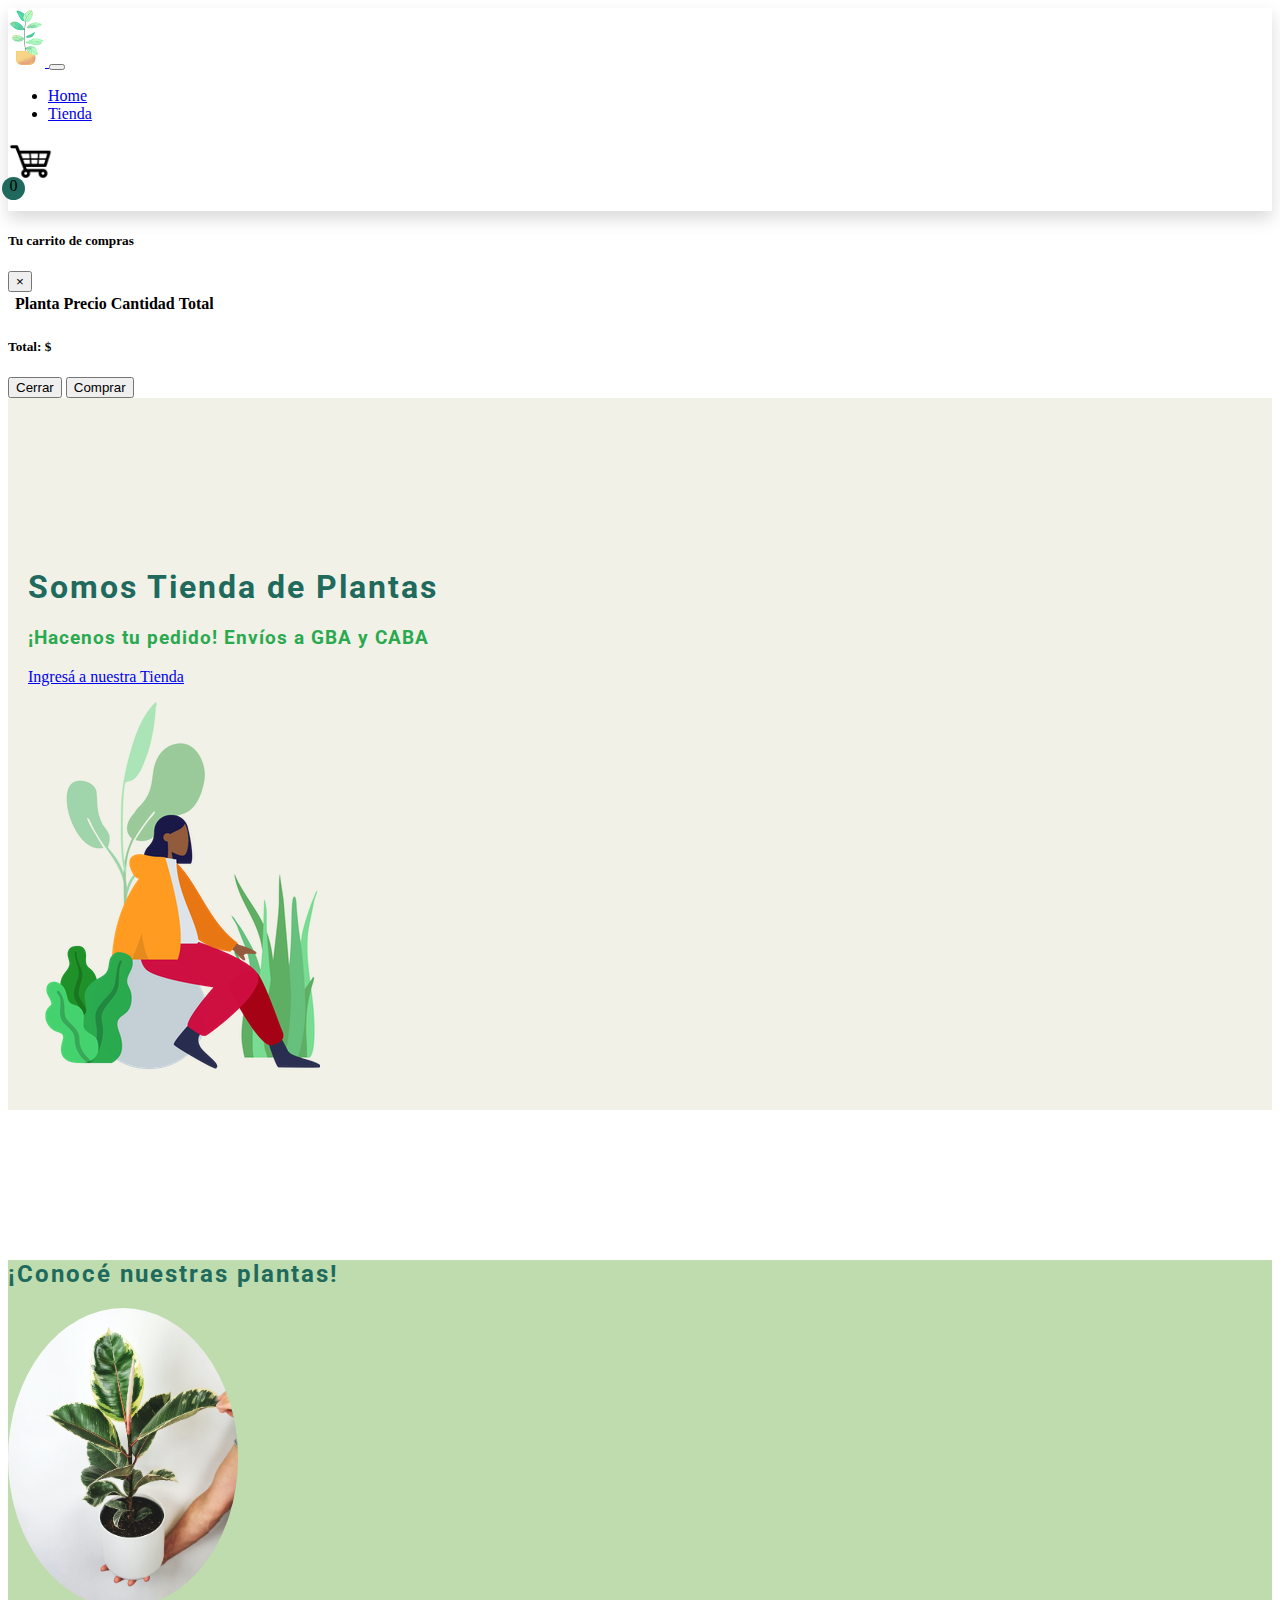
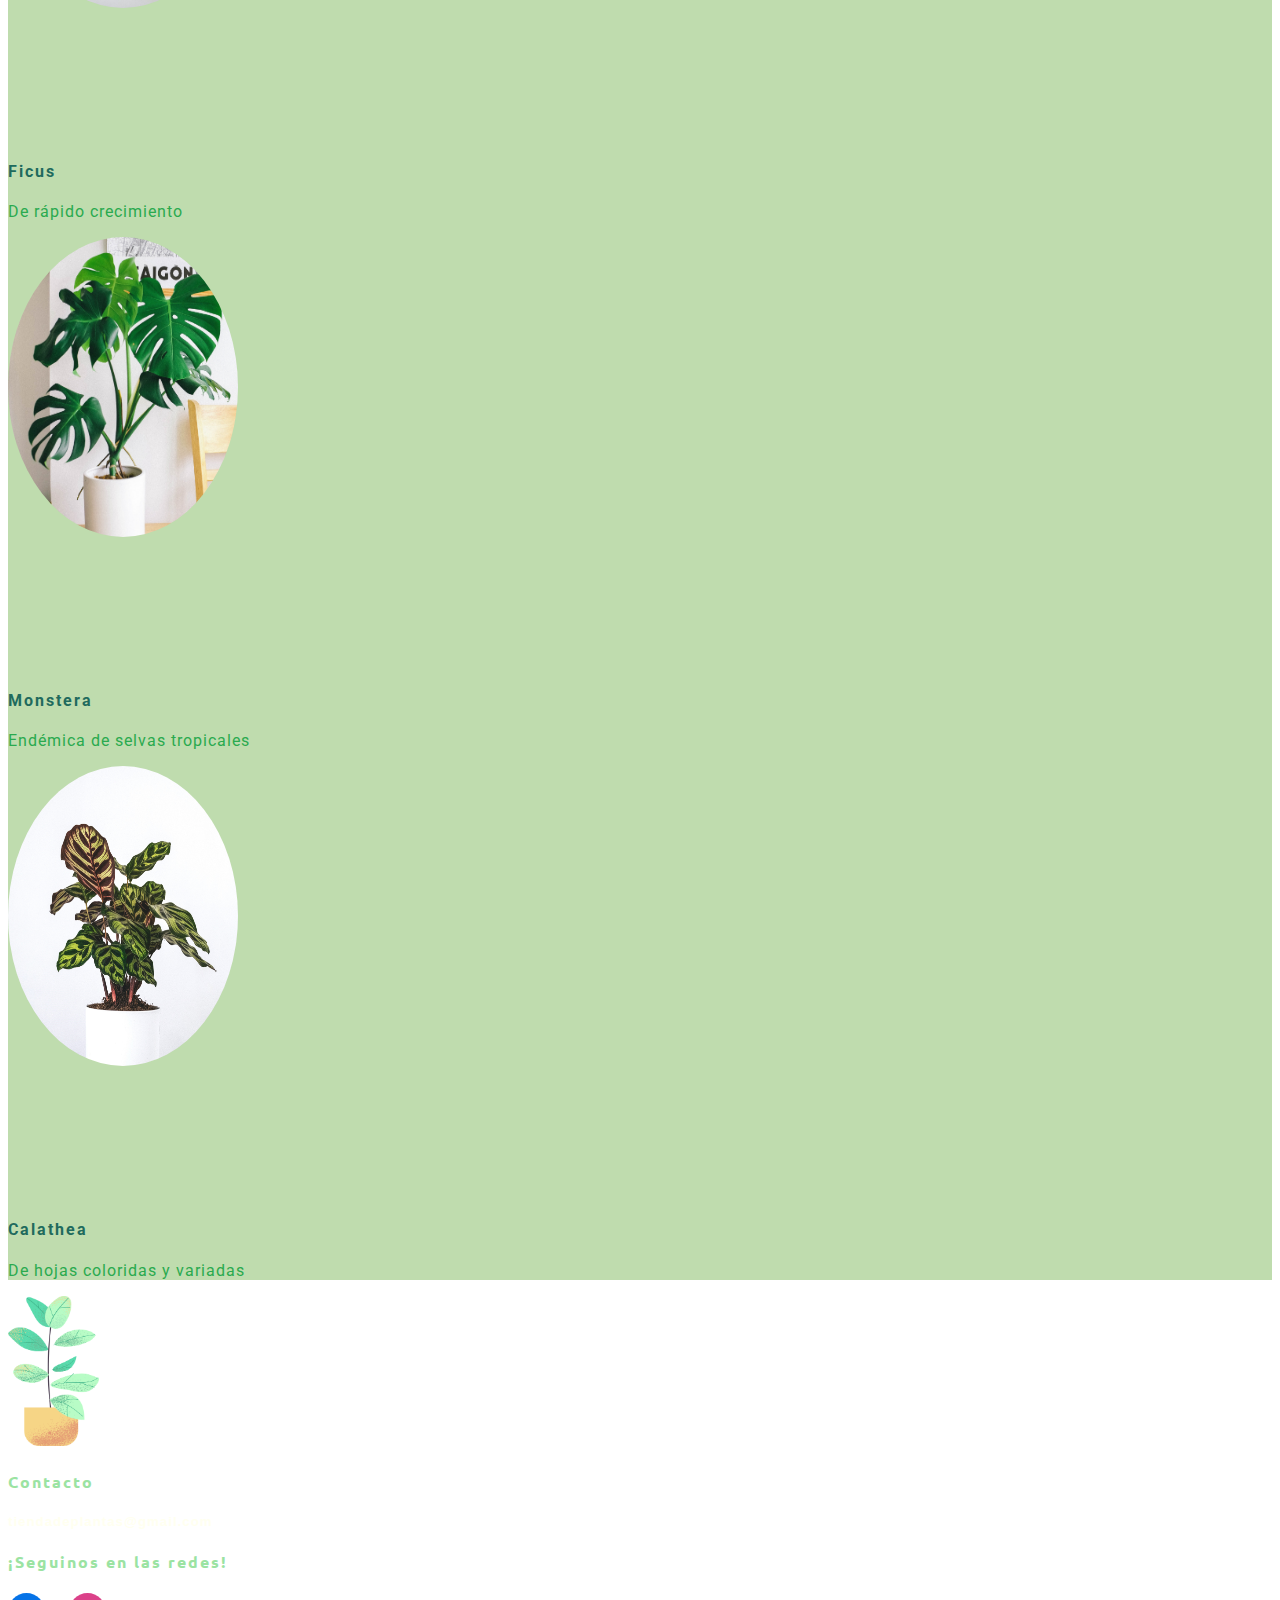
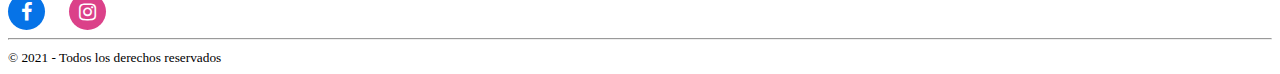
<file: index.html>
<!DOCTYPE html>
<html lang="en">
    <head>
        <title>Tienda de Plantas</title>
        <!-- REQUIRED META TAGS -->
            <meta charset="UTF-8">
            <meta name="viewport" content="width=device-width, initial-scale=1.0">
            <meta name="title" content="Tienda de Plantas">
        <!-- BOOTSTRAP CSS -->
            <link href="https://cdn.jsdelivr.net/npm/bootstrap@5.0.0-beta1/dist/css/bootstrap.min.css" rel="stylesheet" integrity="sha384-giJF6kkoqNQ00vy+HMDP7azOuL0xtbfIcaT9wjKHr8RbDVddVHyTfAAsrekwKmP1" crossorigin="anonymous">
        <!-- MI CSS -->
            <link rel="stylesheet" href="css/styles.css">
        <!-- SM BUTTONS -->
            <link rel="stylesheet" href="https://cdnjs.cloudflare.com/ajax/libs/font-awesome/4.7.0/css/font-awesome.min.css">
    </head>
    <body>
        <header>
            <nav class="navbar navbar-expand-md navbar-light bg-white fixed-top shadowNav">
                <div class="container">
                    <a href="index.html" class="navbar-brand">
                        <img src="imagenes/logo1.png" class="logo" alt="Logo">
                    </a>
                    <button class="navbar-toggler collapsed" type="button" data-toggle="collapse" data-target="#navbarCollapse" aria-controls="navbarCollapse" aria-expanded="false" aria-label="Toggle navigation">
                        <span class="navbar-toggler-icon"></span>
                    </button>
                    <div class="navbar-collapse collapse" id="navbarCollapse">
                        <ul class="navbar-nav mr-auto">
                            <li class="nav-item">
                                <a class="nav-link" href="index.html">Home</a>
                            </li>
                            <li class="nav-item">
                                <a class="nav-link" href="html/market.html">Tienda</a>
                            </li>
                        </ul>
                    </div>
                    <div class="navbar-nav">
                        <div class="d-flex justify-content-center mt-3">
                            <a type="button" data-toggle="modal" data-target="#cartModal">
                                <img class="img-fluid cartImg" src="imagenes/cart.png" alt="cart"></i>
                            </a>   
                            <div id="cartNumbers"> 
                                <span class="fw-bold text-white" id="cart-counter">0</span> <!--JS-->
                            </div>
                        </div>
                    </div>
                </div>
            </nav>
            <section class="container">
                <div class="modal fade" id="cartModal" tabindex="-1" role="dialog" aria-labelledby="exampleModalLabel" aria-hidden="true">
                    <div class="modal-dialog modal-lg modal-dialog-centered" role="document">
                        <div class="modal-content">
                            <div class="modal-header border-bottom-0">
                                <h5 class="modal-title" id="exampleModalLabel">
                                    Tu carrito de compras
                                </h5>
                                <button type="button" class="close" data-dismiss="modal" aria-label="Close">
                                    <span aria-hidden="true">&times;</span>
                                </button>
                            </div>
                            <div class="modal-body">
                                <table class="table table-image">
                                    <thead>
                                        <tr>
                                            <th scope="col"></th>
                                            <th scope="col">Planta</th>
                                            <th scope="col">Precio</th>
                                            <th scope="col">Cantidad</th>
                                            <th scope="col">Total</th>
                                        </tr>
                                    </thead>
                                </table>
                                <div class="d-flex justify-content-end">
                                    <h5>Total: $<span class="text-success" id="total-price"></span></h5> 
                                </div>
                            </div>
                            <div class="modal-footer border-top-0 d-flex justify-content-between">
                                <button type="button" class="btn btn-secondary" data-dismiss="modal">Cerrar</button>
                                <button type="button" class="btn btn-success">Comprar</button>
                            </div>
                        </div>
                    </div>
                </div>
            </section>
        </header>
        <main>
            <section class="container-fluid" id="fondoHome">
                <div class="row mt-5">
                    <div class="col-lg-7 text-center text-lg-left">
                        <div class="mb-4">
                            <h1 class="textoPrincipal fw-bold mb-4"> Somos Tienda de Plantas</h1>
                            <h3 class="subtextoPrincipal mb-4">¡Hacenos tu pedido! Envíos a GBA y CABA</h3>
                        </div>
                        <div class="mb-8">
                            <a class="btn btn-outline-success btn-lg mt-2 mt-lg-0 mb-3" href="html/market.html">Ingresá a nuestra Tienda</a>
                        </div>
                    </div>
                    <div class="col-lg-3 d-flex justify-content-center">
                        <img class="img-fluid mt-5 mb-lg-0" src="imagenes/6.png" alt="ImagenPlantas">
                    </div>
                </div> 
            </section>
            <section class="container-fluid" id="fondoHome2">
                <div class="row">
                    <div class="col-lg-12 text-center">
                        <h2 class="textoPrincipal fw-bold mb-5 mt-5">¡Conocé nuestras plantas!</h2>
                    </div>
                    <div class="col-lg-12 d-flex flex-column flex-lg-row justify-content-around mb-4">
                        <div class="mt-4 mt-lg-0 text-center">
                            <img class="img-fluid imagenesPlantasHome" src="imagenes/ficus.jpg" alt="Ficus">
                            <h4 class="mt-2 mb-0 textoPrincipal">Ficus</h4>
                            <p class="mb-0 subtextoPrincipal fst-italic">De rápido crecimiento</p>
                        </div>
                        <div class="mt-4 mt-lg-0 text-center">
                            <img class="img-fluid imagenesPlantasHome" src="imagenes/monstera.jpg" alt="Monstera">
                            <h4 class="mt-2 mb-0 textoPrincipal">Monstera</h4>
                            <p class="mb-0 subtextoPrincipal fst-italic">Endémica de selvas tropicales</p>
                        </div>     
                        <div class="mt-4 mt-lg-0 text-center">
                            <img class="img-fluid imagenesPlantasHome" src="imagenes/calathea.jpg" alt="Calathea">
                            <h4 class="mt-2 mb-0 textoPrincipal">Calathea</h4>
                            <p class="mb-0 subtextoPrincipal fst-italic">De hojas coloridas y variadas</p>
                        </div>
                    </div>    
                </div>
            </section>
        </main>
        <footer>    
            <section class="container-fluid bg-success">
                <div class="row">
                    <div class="col-lg-4 text-center text-lg-center mt-lg-0">
                        <img class="img-fluid mb-3 mt-5 imagenLogoFooter" src="imagenes/logo.png" alt="TiendaDePlantas">
                    </div>
                    <div class="col-lg-4 text-center text-lg-center mt-lg-0">
                        <h4 class="textoFooter fw-bold mb-3 mt-5">Contacto</h4>
                        <h5 class="subtextoFooter mt-2">tiendadeplantas@gmail.com</h5>
                    </div>
                    <div class="col-lg-4 text-center text-lg-center mt-lg-0">
                        <h4 class="textoFooter fw-bold mb-3 mt-5">¡Seguinos en las redes!</h4>
                        <div>
                            <a class="sm-button facebook" href=""><i class="fa fa-facebook"></i></a>
                            <a class="sm-button instagram" href=""><i class="fa fa-instagram"></i></a>
                        </div>
                    </div>
                    <div class="row">
                        <div class="col-12">
                            <hr class="border-top border-light">
                        </div>    
                        <div class="col-12 text-center text-lg-left mb-1">
                            <small class="text-white">© 2021 - Todos los derechos reservados</small>
                        </div>
                    </div>
                </div>
            </section>
        </footer>  
        <!-- BOOTSTRAP JS -->
            <script src="https://code.jquery.com/jquery-3.3.1.slim.min.js" integrity="sha384-q8i/X+965DzO0rT7abK41JStQIAqVgRVzpbzo5smXKp4YfRvH+8abtTE1Pi6jizo" crossorigin="anonymous"></script>
            <script src="https://cdnjs.cloudflare.com/ajax/libs/popper.js/1.14.6/umd/popper.min.js" integrity="sha384-wHAiFfRlMFy6i5SRaxvfOCifBUQy1xHdJ/yoi7FRNXMRBu5WHdZYu1hA6ZOblgut" crossorigin="anonymous"></script>
            <script src="https://stackpath.bootstrapcdn.com/bootstrap/4.2.1/js/bootstrap.min.js" integrity="sha384-B0UglyR+jN6CkvvICOB2joaf5I4l3gm9GU6Hc1og6Ls7i6U/mkkaduKaBhlAXv9k" crossorigin="anonymous"></script>
    </body>
</html>
</file>
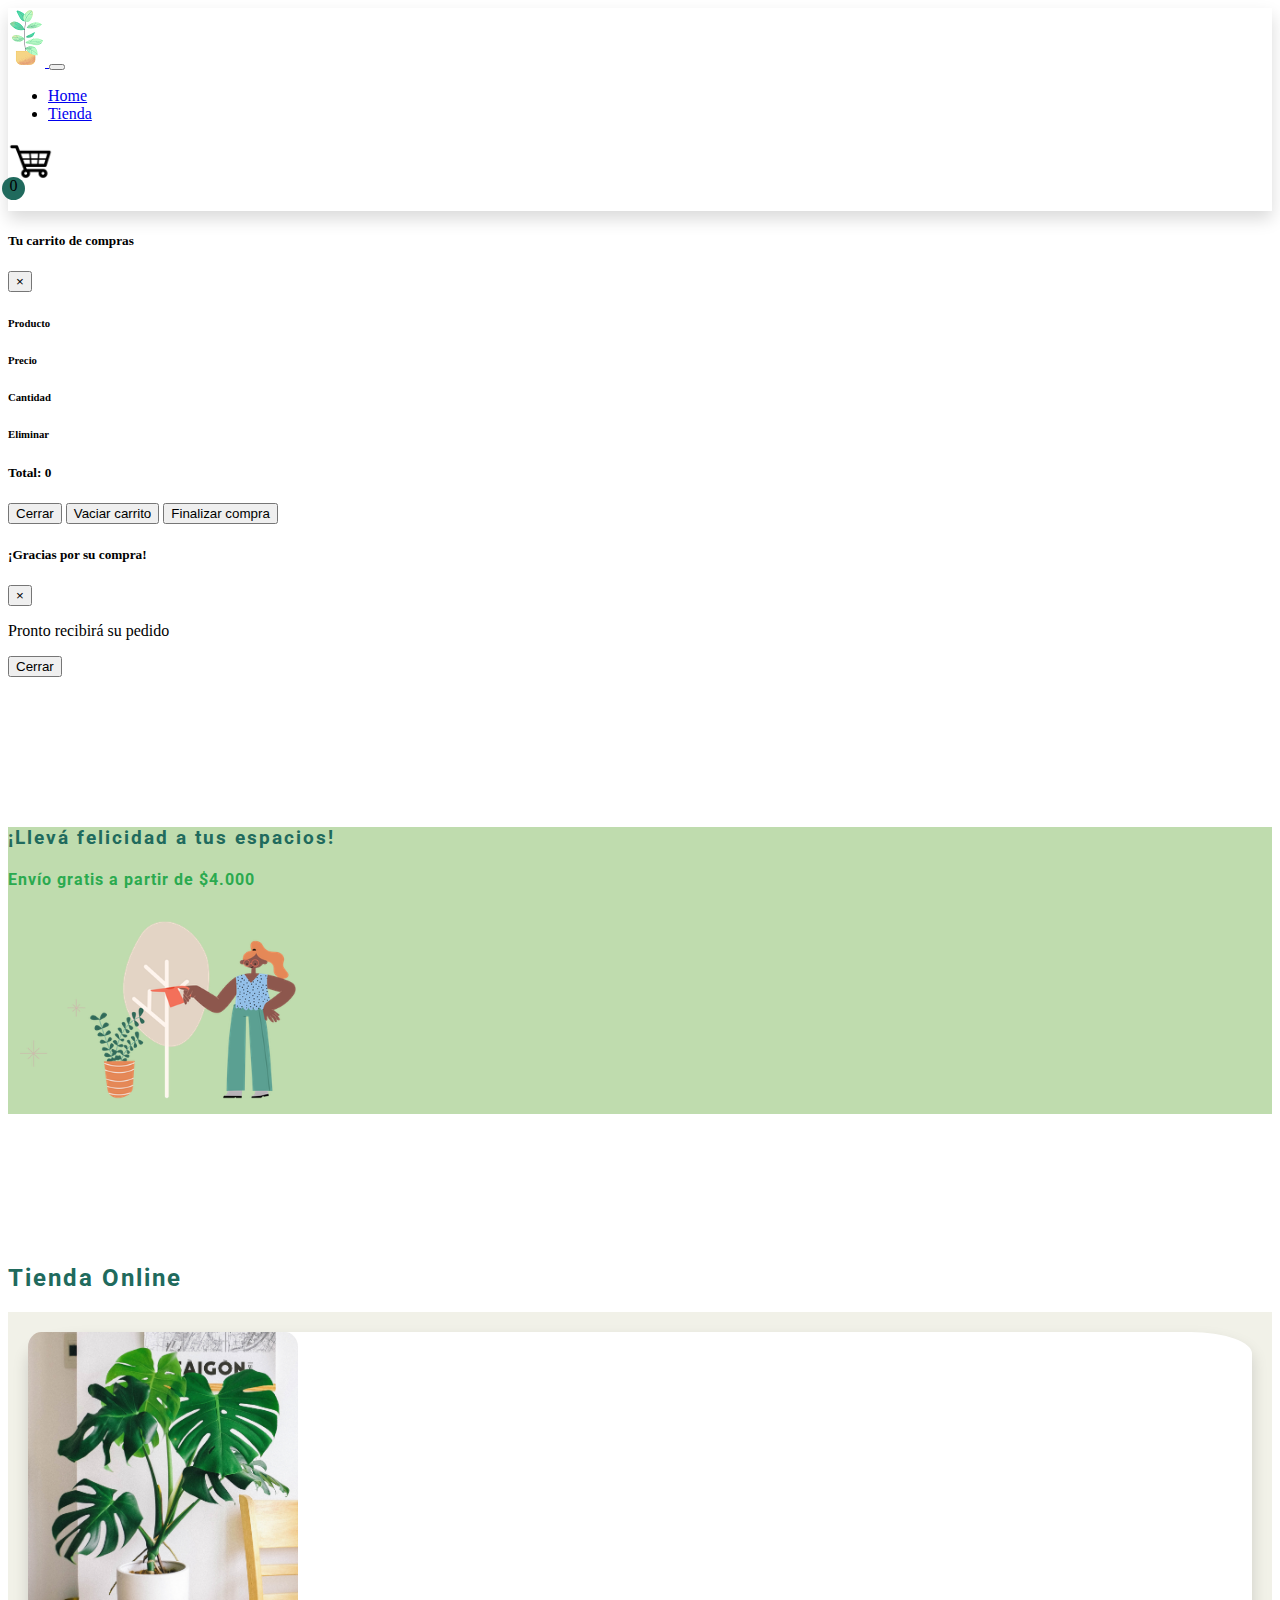
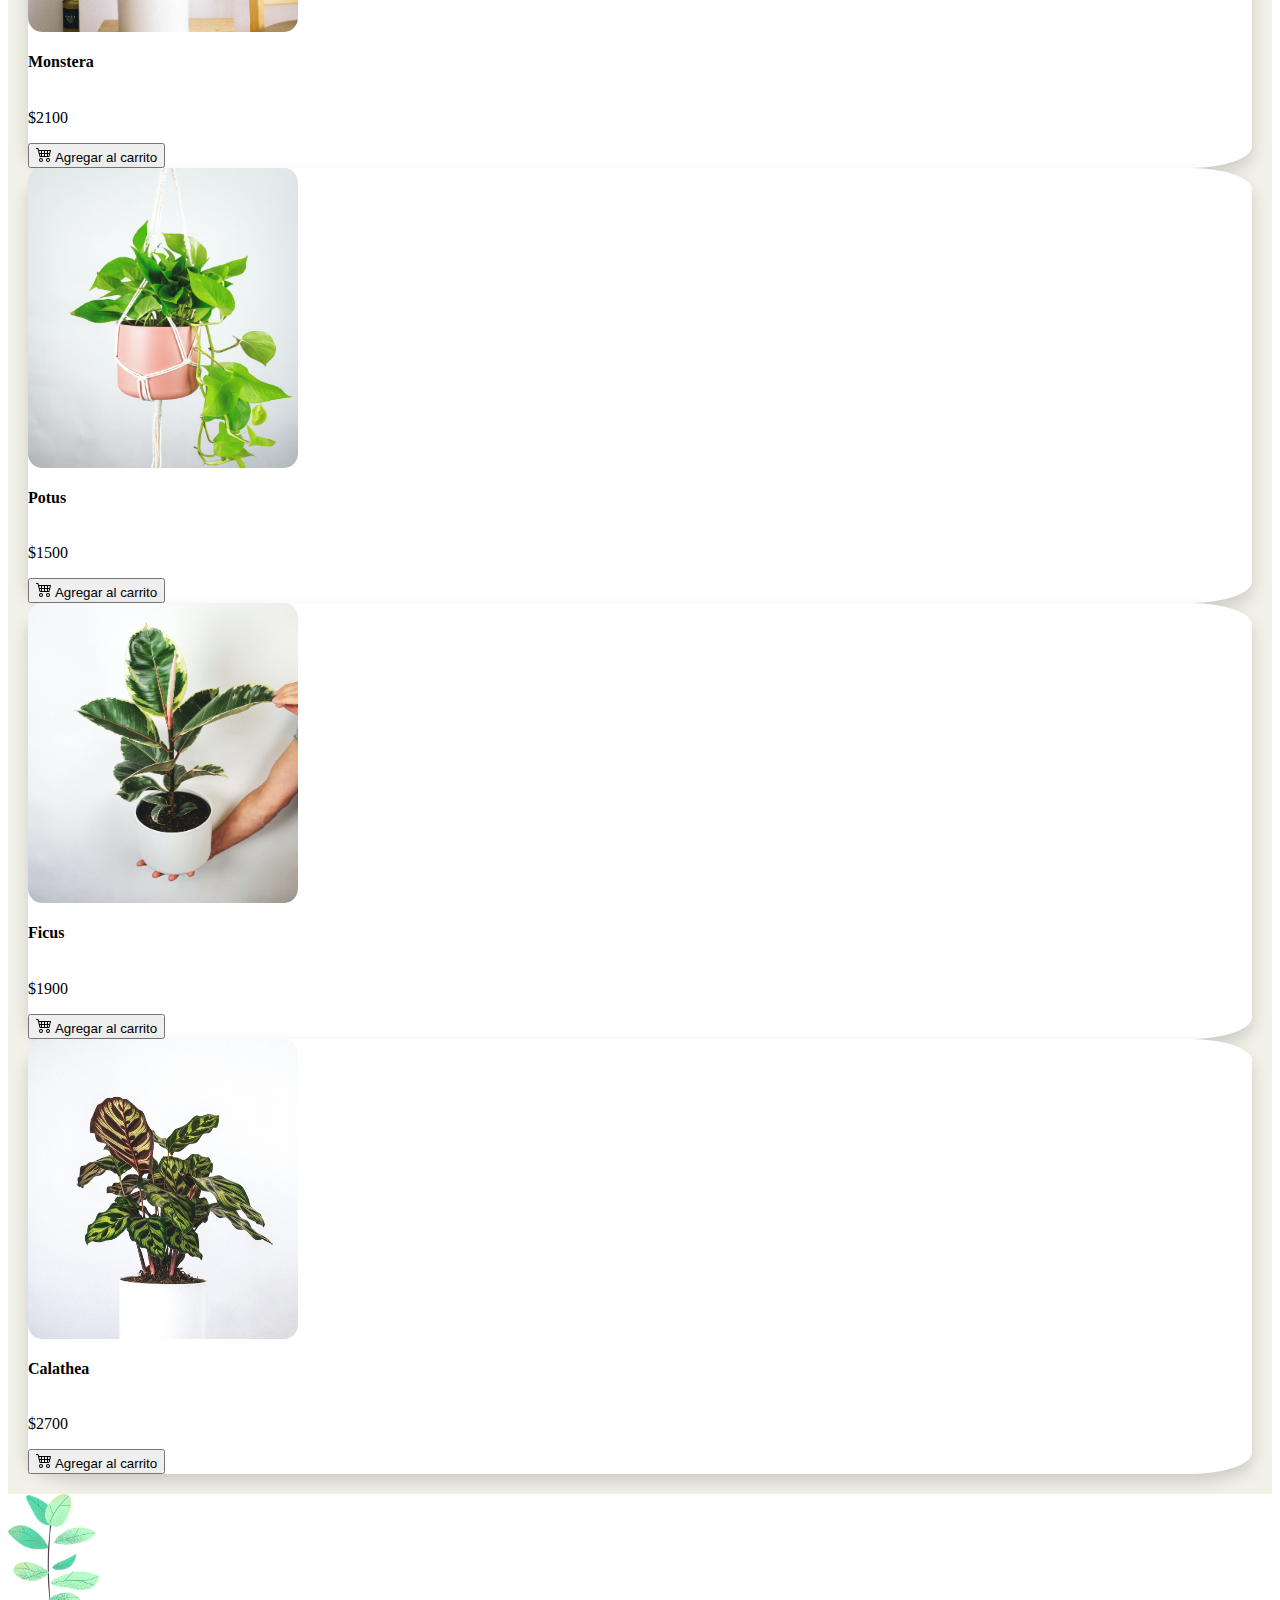
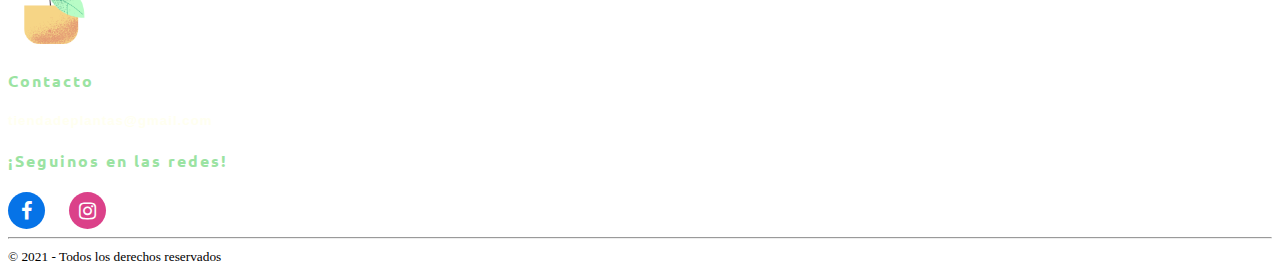
<file: html/market.html>
<!DOCTYPE html>
<html lang="en">
    <head>
        <title>Tienda de Plantas</title>
        <!-- REQUIRED META TAGS -->
            <meta charset="UTF-8">
            <meta name="viewport" content="width=device-width, initial-scale=1.0">
            <meta name="title" content="Tienda de Plantas">
        <!-- BOOTSTRAP CSS -->
            <link href="https://cdn.jsdelivr.net/npm/bootstrap@5.0.0-beta1/dist/css/bootstrap.min.css" rel="stylesheet" integrity="sha384-giJF6kkoqNQ00vy+HMDP7azOuL0xtbfIcaT9wjKHr8RbDVddVHyTfAAsrekwKmP1" crossorigin="anonymous">
        <!-- MI CSS -->
            <link rel="stylesheet" href="../css/styles.css">
        <!-- SM BUTTONS -->
            <link rel="stylesheet" href="https://cdnjs.cloudflare.com/ajax/libs/font-awesome/4.7.0/css/font-awesome.min.css">
    </head>
    <body>
        <header>
            <nav class="navbar navbar-expand-md navbar-light bg-white fixed-top shadowNav">
                <div class="container">
                    <a href="../index.html" class="navbar-brand">
                        <img src="../imagenes/logo1.png" class="logo" alt="Logo">
                    </a>
                    <button class="navbar-toggler collapsed" type="button" data-toggle="collapse" data-target="#navbarCollapse" aria-controls="navbarCollapse" aria-expanded="false" aria-label="Toggle navigation">
                        <span class="navbar-toggler-icon"></span>
                    </button>
                    <div class="navbar-collapse collapse" id="navbarCollapse">
                        <ul class="navbar-nav mr-auto">
                            <li class="nav-item">
                                <a class="nav-link" href="../index.html">Home</a>
                            </li>
                            <li class="nav-item">
                                <a class="nav-link" href="market.html">Tienda</a>
                            </li>
                        </ul>
                    </div>
                    <div class="navbar-nav">
                        <div class="d-flex justify-content-center mt-3">
                            <a type="button" data-toggle="modal" data-target="#cartModal">
                                <img class="img-fluid cartImg" src="../imagenes/cart.png" alt="cart"></i>
                            </a>   
                            <div id="cartNumbers"> 
                                <span class="fw-bold text-white" id="cart-counter">0</span> <!--JS / Cart Counter-->
                            </div>
                        </div>
                    </div>
                </div>
            </nav>

            <!-- Modal -->
            <section class="container">
                <div class="modal fade" id="cartModal" tabindex="-1" role="dialog" aria-labelledby="exampleModalLabel" aria-hidden="true">
                    <div class="modal-dialog modal-lg modal-dialog-centered" role="document">
                        <div class="modal-content">
                            <div class="modal-header border-bottom-0">
                                <h5 class="modal-title" id="exampleModalLabel">
                                    Tu carrito de compras
                                </h5>
                                <button type="button" class="close btn btn-outline-danger" data-dismiss="modal" aria-label="Close">
                                    <span aria-hidden="true">&times;</span>
                                </button>
                            </div>
                            <div class="modal-body">
                                <div class="row modal-header text-center">
                                    <div class="col-3">
                                        <h6>Producto</h6>
                                    </div>
                                    <div class="col-3">
                                        <h6>Precio</h6>
                                    </div>
                                    <div class="col-3">
                                        <h6>Cantidad</h6>
                                    </div>
                                    <div class="col-3">
                                        <h6>Eliminar</h6>
                                    </div>
                                </div> 
                                <div class="show-cart">  <!-- JS / Show cart Modal-->  
                                </div>
                                  
                                <div class="d-flex justify-content-end">
                                    <h5 class="precioTotal">Total: <span class="text-success total-price">0</span> </h5> <!-- JS / Total price-->
                                </div>   
                            </div>
                            <div class="modal-footer border-top-0 d-flex justify-content-between">
                                <button type="button" class="btn btn-secondary" data-dismiss="modal">Cerrar</button>
                                <button type="button" class="btn btn-danger btn-vaciar-carrito">Vaciar carrito</button> <!-- JS / Vaciar carrito -->
                                <button type="button" class="btn btn-success btn-finalizar-compra" data-toggle="modal" data-target="#comprarModal"> <!-- JS / Finalizar compra -->
                                    Finalizar compra
                                </button> 
                                <div class="modal fade" id="comprarModal" tabindex="-1" aria-labelledby="comprarModalLabel" aria-hidden="true"> <!-- Modal Finalizar compra -->
                                    <div class="modal-dialog modal-dialog-centered">
                                        <div class="modal-content">
                                            <div class="modal-header">
                                                <h5 class="modal-title" id="comprarModalLabel">¡Gracias por su compra!</h5>
                                                <button type="button" class="close btn btn-outline-danger" data-dismiss="modal" aria-label="Close">
                                                    <span aria-hidden="true">&times;</span>
                                                </button>
                                            </div>
                                            <div class="modal-body">
                                                <p>Pronto recibirá su pedido</p>
                                            </div>
                                            <div class="modal-footer">
                                                <button type="button" class="btn btn-secondary" data-dismiss="modal">Cerrar</button>
                                            </div>
                                        </div>
                                    </div>
                                </div>
                            </div>
                        </div>
                    </div>
                </div>
            </section>    
        </header>

        <main>
            <section class="container-fluid" id="fondoHome2">
                <div class="row mt-5">
                    <div class="col-lg-7 text-center mt-5">
                        <h3 class="textoPrincipal fw-bold mb-lg-0 mt-5">¡Llevá felicidad a tus espacios!</h3>
                        <h4 class="subtextoPrincipal mb-lg-0 mt-3">Envío gratis a partir de $4.000</h4>
                    </div>
                    <div class="col-lg-3 text-center">    
                        <img class="img-fluid imagenPresentacionTienda mt-5 mb-lg-0" src="../imagenes/5.png" alt="ImagenPlantas">
                    </div>
                </div>
            </section>

            <!-- Productos -->
            <div class="col-lg-12 text-center text-lg-center mt-lg-0 mb-5">
                <h2 class="textoPrincipal fw-bold mb-4 mt-5">Tienda Online</h2>
            </div>
            <section class="store" id="fondoHome">
                <div class="container">
                    <div class="plants"> <!-- JS / Plants -->
                        <div class="row"> 
                            <div class="col-lg-3">
                                <div class="plant card shadow card-body text-center mt-3 mb-4">
                                    <img class="plant-img img-fluid imagenesProducto p-2" src="../imagenes/monstera.jpg" alt="Monstera"> <!--JS / Plant img-->
                                    <h4 class="text-secondary text-center mb-2 plant-title">Monstera</h4> <!--JS / Plant title-->
                                    <div>
                                        <p class="mb-1 plant-price">$2100</p> <!--JS / Item price-->
                                        <button class="btn btn-outline-success add-to-cart-btn"> <!--JS / Add to cart btn-->
                                            <svg xmlns="http://www.w3.org/2000/svg" width="16" height="16" fill="currentColor" class="bi bi-cart4" viewBox="0 0 16 16"><path d="M0 2.5A.5.5 0 0 1 .5 2H2a.5.5 0 0 1 .485.379L2.89 4H14.5a.5.5 0 0 1 .485.621l-1.5 6A.5.5 0 0 1 13 11H4a.5.5 0 0 1-.485-.379L1.61 3H.5a.5.5 0 0 1-.5-.5zM3.14 5l.5 2H5V5H3.14zM6 5v2h2V5H6zm3 0v2h2V5H9zm3 0v2h1.36l.5-2H12zm1.11 3H12v2h.61l.5-2zM11 8H9v2h2V8zM8 8H6v2h2V8zM5 8H3.89l.5 2H5V8zm0 5a1 1 0 1 0 0 2 1 1 0 0 0 0-2zm-2 1a2 2 0 1 1 4 0 2 2 0 0 1-4 0zm9-1a1 1 0 1 0 0 2 1 1 0 0 0 0-2zm-2 1a2 2 0 1 1 4 0 2 2 0 0 1-4 0z"/></svg> 
                                            Agregar al carrito
                                        </button>
                                    </div>
                                </div>
                            </div>
                            <div class="col-lg-3">
                                <div class="plant card shadow card-body text-center mt-3 mb-4">
                                    <img class="plant-img img-fluid imagenesProducto p-2" src="../imagenes/potus.jpg" alt="Potus"> <!--JS / Plant img-->
                                    <h4 class="text-secondary text-center mb-2 plant-title">Potus</h4> <!--JS / Plant title-->
                                    <div>
                                        <p class="mb-1 plant-price">$1500</p> <!--JS / Item price-->
                                        <button class="btn btn-outline-success add-to-cart-btn"> <!--JS / Add to cart btn-->
                                            <svg xmlns="http://www.w3.org/2000/svg" width="16" height="16" fill="currentColor" class="bi bi-cart4" viewBox="0 0 16 16"><path d="M0 2.5A.5.5 0 0 1 .5 2H2a.5.5 0 0 1 .485.379L2.89 4H14.5a.5.5 0 0 1 .485.621l-1.5 6A.5.5 0 0 1 13 11H4a.5.5 0 0 1-.485-.379L1.61 3H.5a.5.5 0 0 1-.5-.5zM3.14 5l.5 2H5V5H3.14zM6 5v2h2V5H6zm3 0v2h2V5H9zm3 0v2h1.36l.5-2H12zm1.11 3H12v2h.61l.5-2zM11 8H9v2h2V8zM8 8H6v2h2V8zM5 8H3.89l.5 2H5V8zm0 5a1 1 0 1 0 0 2 1 1 0 0 0 0-2zm-2 1a2 2 0 1 1 4 0 2 2 0 0 1-4 0zm9-1a1 1 0 1 0 0 2 1 1 0 0 0 0-2zm-2 1a2 2 0 1 1 4 0 2 2 0 0 1-4 0z"/></svg> 
                                            Agregar al carrito
                                        </button>
                                    </div>
                                </div>
                            </div>
                            <div class="col-lg-3">
                                <div class="plant card shadow card-body text-center mt-3 mb-4">
                                    <img class="plant-img img-fluid imagenesProducto p-2" src="../imagenes/ficus.jpg" alt="Ficus"> <!--JS / Plant img-->
                                    <h4 class="text-secondary text-center mb-2 plant-title">Ficus</h4> <!--JS / Plant title-->
                                    <div>
                                        <p class="mb-1 plant-price">$1900</p> <!--JS / Item price-->
                                        <button class="btn btn-outline-success add-to-cart-btn"> <!--JS / Add to cart btn-->
                                            <svg xmlns="http://www.w3.org/2000/svg" width="16" height="16" fill="currentColor" class="bi bi-cart4" viewBox="0 0 16 16"><path d="M0 2.5A.5.5 0 0 1 .5 2H2a.5.5 0 0 1 .485.379L2.89 4H14.5a.5.5 0 0 1 .485.621l-1.5 6A.5.5 0 0 1 13 11H4a.5.5 0 0 1-.485-.379L1.61 3H.5a.5.5 0 0 1-.5-.5zM3.14 5l.5 2H5V5H3.14zM6 5v2h2V5H6zm3 0v2h2V5H9zm3 0v2h1.36l.5-2H12zm1.11 3H12v2h.61l.5-2zM11 8H9v2h2V8zM8 8H6v2h2V8zM5 8H3.89l.5 2H5V8zm0 5a1 1 0 1 0 0 2 1 1 0 0 0 0-2zm-2 1a2 2 0 1 1 4 0 2 2 0 0 1-4 0zm9-1a1 1 0 1 0 0 2 1 1 0 0 0 0-2zm-2 1a2 2 0 1 1 4 0 2 2 0 0 1-4 0z"/></svg> 
                                            Agregar al carrito
                                        </button>
                                    </div>
                                </div>
                            </div>
                            <div class="col-lg-3">
                                <div class="plant card shadow card-body text-center mt-3 mb-4">
                                    <img class="plant-img img-fluid imagenesProducto p-2" src="../imagenes/calathea.jpg" alt="Calathea"> <!--JS / Plant img-->
                                    <h4 class="text-secondary text-center mb-2 plant-title">Calathea</h4> <!--JS / Plant title-->
                                    <div>
                                        <p class="mb-1 plant-price">$2700</p> <!--JS / Item price-->
                                        <button class="btn btn-outline-success add-to-cart-btn"> <!--JS / Add to cart btn-->
                                            <svg xmlns="http://www.w3.org/2000/svg" width="16" height="16" fill="currentColor" class="bi bi-cart4" viewBox="0 0 16 16"><path d="M0 2.5A.5.5 0 0 1 .5 2H2a.5.5 0 0 1 .485.379L2.89 4H14.5a.5.5 0 0 1 .485.621l-1.5 6A.5.5 0 0 1 13 11H4a.5.5 0 0 1-.485-.379L1.61 3H.5a.5.5 0 0 1-.5-.5zM3.14 5l.5 2H5V5H3.14zM6 5v2h2V5H6zm3 0v2h2V5H9zm3 0v2h1.36l.5-2H12zm1.11 3H12v2h.61l.5-2zM11 8H9v2h2V8zM8 8H6v2h2V8zM5 8H3.89l.5 2H5V8zm0 5a1 1 0 1 0 0 2 1 1 0 0 0 0-2zm-2 1a2 2 0 1 1 4 0 2 2 0 0 1-4 0zm9-1a1 1 0 1 0 0 2 1 1 0 0 0 0-2zm-2 1a2 2 0 1 1 4 0 2 2 0 0 1-4 0z"/></svg> 
                                            Agregar al carrito
                                        </button>
                                    </div>
                                </div>
                            </div> 
                        </div>
                    </div>    
                </div>
            </section>
        </main>

        <footer>    
            <section class="container-fluid bg-success">
                <div class="row">
                    <div class="col-lg-4 text-center text-lg-center mt-lg-0">
                        <img class="img-fluid mb-3 mt-5 imagenLogoFooter" src="../imagenes/logo.png" alt="TiendaDePlantas">
                    </div>
                    <div class="col-lg-4 text-center text-lg-center mt-lg-0">
                        <h4 class="textoFooter fw-bold mb-3 mt-5">Contacto</h4>
                        <h5 class="subtextoFooter mt-2">tiendadeplantas@gmail.com</h5>
                    </div>
                    <div class="col-lg-4 text-center text-lg-center mt-lg-0">
                        <h4 class="textoFooter fw-bold mb-3 mt-5">¡Seguinos en las redes!</h4>
                        <div>
                            <a class="sm-button facebook" href=""><i class="fa fa-facebook"></i></a>
                            <a class="sm-button instagram" href=""><i class="fa fa-instagram"></i></a>
                        </div>
                    </div>
                    <div class="row">
                        <div class="col-12">
                            <hr class="border-top border-light">
                        </div>    
                        <div class="col-12 text-center text-lg-left mb-1">
                            <small class="text-white">© 2021 - Todos los derechos reservados</small>
                        </div>
                    </div>
                </div>
            </section>
        </footer>  
        <!-- BOOTSTRAP JS -->
            <script src="https://code.jquery.com/jquery-3.3.1.slim.min.js" integrity="sha384-q8i/X+965DzO0rT7abK41JStQIAqVgRVzpbzo5smXKp4YfRvH+8abtTE1Pi6jizo" crossorigin="anonymous"></script>
            <script src="https://cdnjs.cloudflare.com/ajax/libs/popper.js/1.14.6/umd/popper.min.js" integrity="sha384-wHAiFfRlMFy6i5SRaxvfOCifBUQy1xHdJ/yoi7FRNXMRBu5WHdZYu1hA6ZOblgut" crossorigin="anonymous"></script>
            <script src="https://stackpath.bootstrapcdn.com/bootstrap/4.2.1/js/bootstrap.min.js" integrity="sha384-B0UglyR+jN6CkvvICOB2joaf5I4l3gm9GU6Hc1og6Ls7i6U/mkkaduKaBhlAXv9k" crossorigin="anonymous"></script>
        <!-- JQUERY -->
            <script src="https://code.jquery.com/jquery-3.5.1.slim.min.js"
            integrity="sha384-DfXdz2htPH0lsSSs5nCTpuj/zy4C+OGpamoFVy38MVBnE+IbbVYUew+OrCXaRkfj"
            crossorigin="anonymous"></script>
            <script src="https://cdn.jsdelivr.net/npm/popper.js@1.16.1/dist/umd/popper.min.js"
            integrity="sha384-9/reFTGAW83EW2RDu2S0VKaIzap3H66lZH81PoYlFhbGU+6BZp6G7niu735Sk7lN"
            crossorigin="anonymous"></script>
            <script src="https://stackpath.bootstrapcdn.com/bootstrap/4.5.2/js/bootstrap.min.js"
            integrity="sha384-B4gt1jrGC7Jh4AgTPSdUtOBvfO8shuf57BaghqFfPlYxofvL8/KUEfYiJOMMV+rV"
            crossorigin="anonymous"></script>
        <!-- MI JS -->
            <script src="../js/cart.js"></script>      
    </body>
</html>
</file>
<file: css/styles.css>
/* FUENTES */
    @import url('https://fonts.googleapis.com/css2?family=Roboto:wght@500&display=swap');
    @import url('https://fonts.googleapis.com/css2?family=Ubuntu:wght@300&display=swap');


/* NAV */
    .shadowNav {
        box-shadow: 0 0.5rem 1rem rgba(0, 0, 0, 0.15);
    }

    .logo {
        -webkit-transition: all 0.5s ease;
        transition: all 0.5s ease;
        line-height: 2.1em;
        border: 2px solid transparent;
    }


    .logo:hover {
        -webkit-transform: rotateY(360deg);
        transform: rotateY(360deg);
    }

    .cartImg {
        width: 45px; 
        cursor: pointer;
    }

    #cartNumbers {
        background-color: #206a5d;
        width: 23px;
        height: 23px;
        border-radius: 100%;
        text-align: center;
        position: relative;
        top: -11px;
        right: 6px;
        cursor: pointer;
    }

    .imagenCarrito {
        height: 250px;
    }


/* HOME */
    #fondoHome {
        background-color: #f1f1e8;
        padding: 20px;
    }

    #fondoHome2 {
        background-color: #bfdcae;
    } 

    .textoPrincipal {
        margin-top: 150px;
        color: #206a5d;
        font-family: 'Roboto', sans-serif;
        letter-spacing: 2px;
    }

    .subtextoPrincipal {
        color: #2AAA4F;
        font-family: 'Roboto', sans-serif;
        letter-spacing: 1px;
    }

    .imagenesPlantasHome {
        width: 230px;
        height: 300px;
        border-radius: 100%;
    }

    .imagenesPlantasHome:hover{
        filter: brightness(115%);
        cursor: pointer;
    }


/* TIENDA ONLINE */
    .imagenLogoFooter {
        height: 150px;
    }

    .imagenPresentacionTienda {
        width: 300px;
        height: 200px;
    }

    .imagenesProducto {
        width: 270px;
        height: 300px;
        border-radius: 5%;
        cursor: pointer;
    }

    .card {
        position: relative;
        display: flex;
        flex-direction: column;
        min-width: 0;
        word-wrap: break-word;
        background-color: #fff;
        background-clip: border-box;
        border: 0 solid rgba(0, 0, 0, 0.125);
        border-radius: 5%;
        cursor: pointer;
    }
    
    .shadow {
        box-shadow: 0 0.5rem 1rem rgba(0, 0, 0, 0.15);
    }
    
/* MODAL */
    .imagenesModal {
        height: 95px;
        width: 90px;
        border-radius: 5%;
    }

    .inputCuenta {
        max-width: 49px;
    }

    .table-image {
        vertical-align: middle;
        text-align: center;
    }

    .precioTotal {
        margin-top: 20px;
        margin-right: 20px;
    }


/* FOOTER GENERAL */
    .textoFooter {
        color: #9BE3A2;
        font-family: 'Ubuntu', sans-serif;
        letter-spacing: 2px;
    }

    .subtextoFooter {
        color: ivory;
        font-family: 'Calibri', 'Trebuchet MS', sans-serif;
        letter-spacing: 1px;
    }

    .sm-button {
        color: #fff;
        width: 37px;
        height: 37px;
        display: inline-flex;
        align-items: center;
        justify-content: center;
        text-decoration: none;
        font-size: 20px;
        cursor: pointer;
        border-radius: 37px;
        transition: all 0.5s ease;
        line-height: 2.1em;
    }

    .sm-button.instagram:hover, .sm-button.facebook:hover {
        border: 2px solid;
        background-color: transparent;
        transform: rotateY(360deg);
    }  

    .sm-button.instagram {
        background: #DB4189;
        margin-left: 20px;
    }

    .sm-button.facebook {
        background: #0673E7;
    }

    .sm-button.instagram:hover, .sm-button.facebook:hover {
        color: #fff;
        border-color: #fff;
    }
</file>
